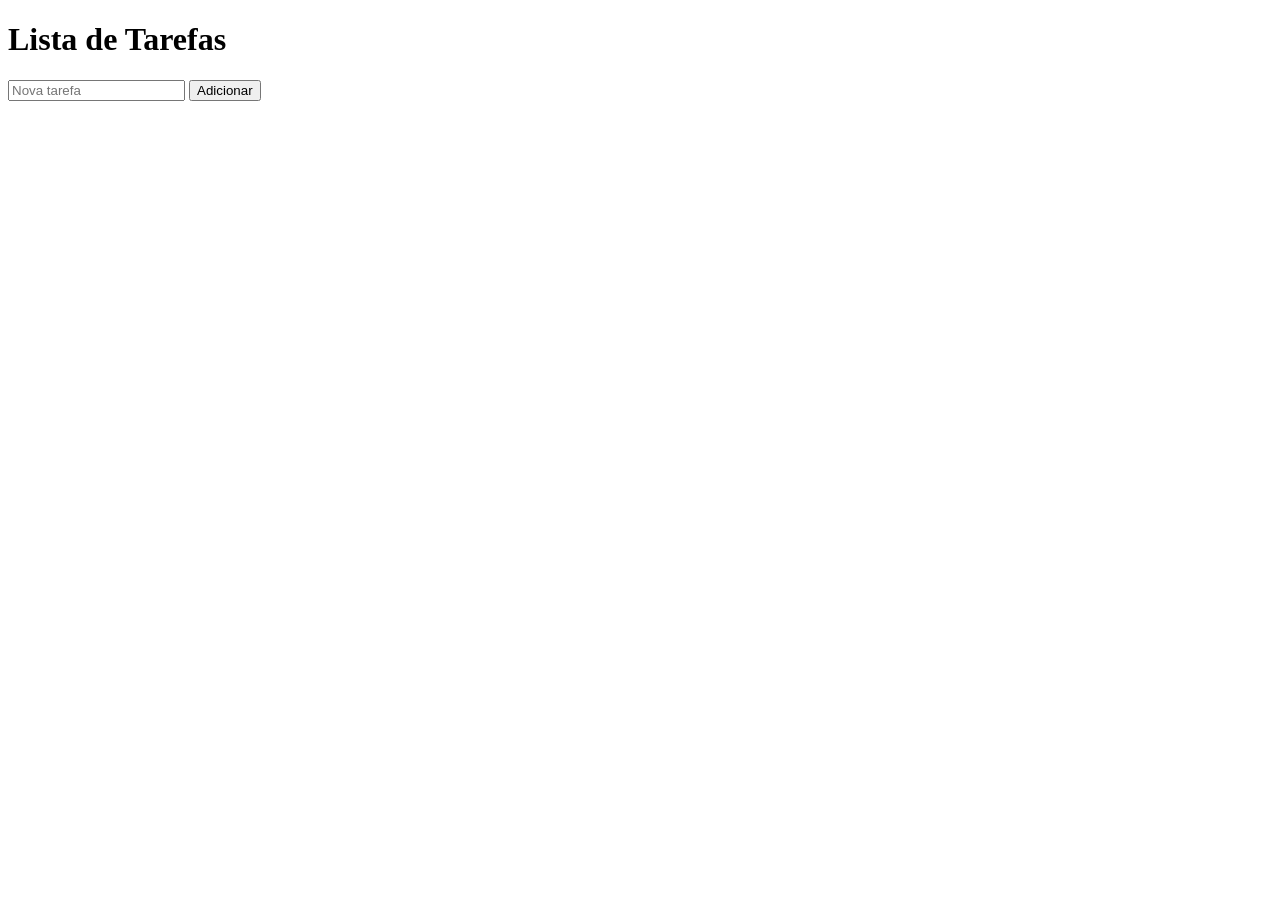
<file: JavaScript/todo-list-js/index.html>
<!DOCTYPE html>
<html>
<head>
  <title>To-do List</title>
</head>
<body>
  <h1>Lista de Tarefas</h1>
  <input id="tarefa" placeholder="Nova tarefa">
  <button onclick="add()">Adicionar</button>
  <ul id="lista"></ul>

  <script>
    function add() {
      const tarefa = document.getElementById("tarefa").value;
      if (!tarefa) return;
      const li = document.createElement("li");
      li.innerText = tarefa;
      document.getElementById("lista").appendChild(li);
      document.getElementById("tarefa").value = "";
    }
  </script>
</body>
</html>
</file>
